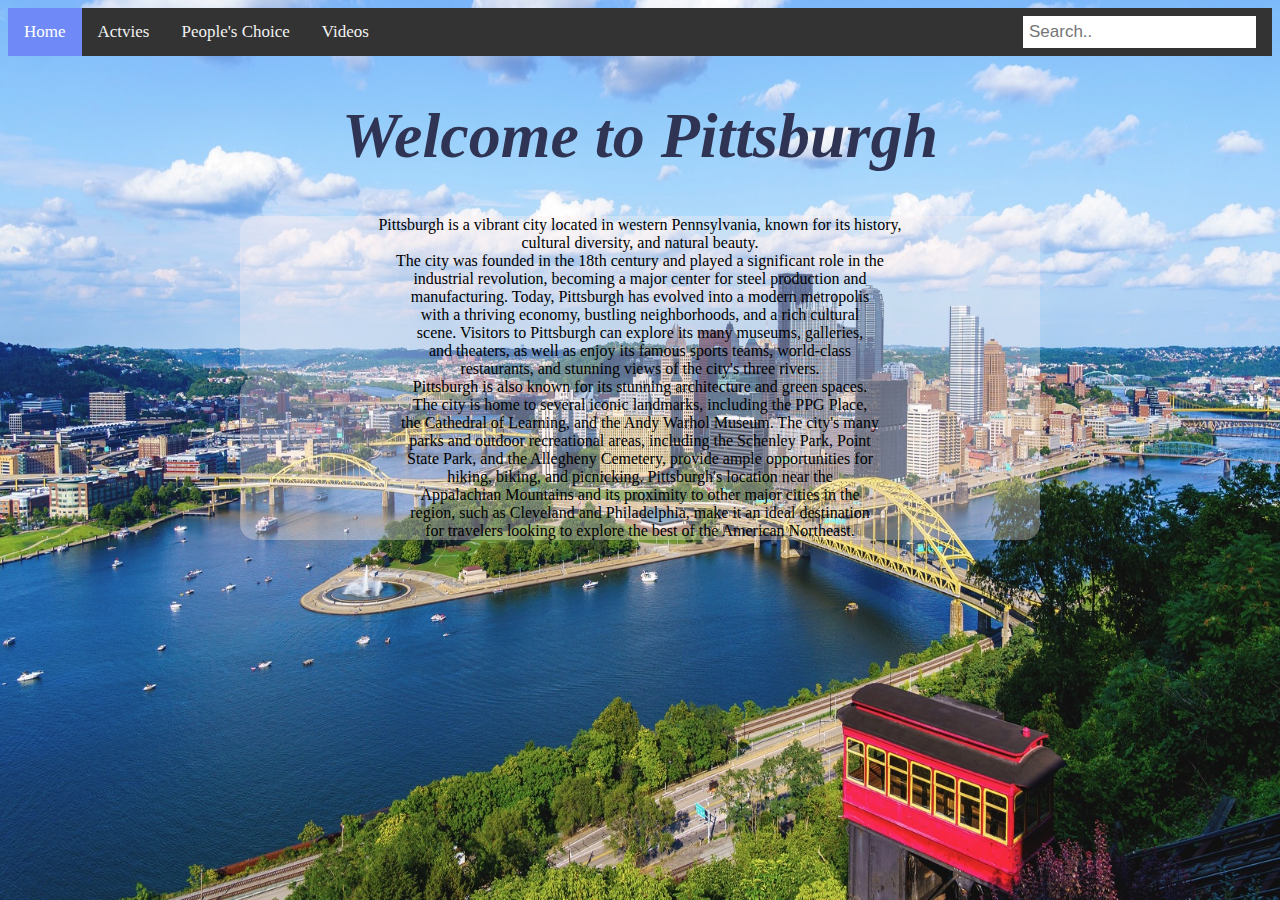
<file: workshop/tourist_bureau/index.html>
<!DOCTYPE html>
<html lang="en">
  <head>
    <meta charset="UTF-8" />
    <meta http-equiv="X-UA-Compatible" content="IE=edge" />
    <meta name="viewport" content="width=device-width, initial-scale=1.0" />
    <title>Tourist Zone</title>
    <link rel="stylesheet" href="css/styles.css" />
  </head>
  <body>
    <header>
      <div class="topnav">
        <a class="active" href="index.html">Home</a>
        <a href="activies.html">Actvies</a>
        <a href="peopleschoice.html">People's Choice</a>
        <a href="videos.html">Videos</a>
        <input type="text" placeholder="Search.." />
      </div>
      <style>
        body {
          background-image: url(image/city-of-pittsburgh.jpg);
          background-attachment: fixed;
          background-size: 100% 100%;
        }
      </style>
    </header>
    <div>

        <div class="container" >
    
            <main>
            
              <h1 class="title" align="center">Welcome to Pittsburgh</h1>
        
              <p class="para1" align="center">
                Pittsburgh is a vibrant city located in western Pennsylvania, known for
                its history, <br> cultural diversity, and natural beauty. <br> The city was
                founded in the 18th century and played a significant role in the <br>
                industrial revolution, becoming a major center for steel production and <br>
                manufacturing. Today, Pittsburgh has evolved into a modern metropolis <br>
                with a thriving economy, bustling neighborhoods, and a rich cultural <br>
                scene. Visitors to Pittsburgh can explore its many museums, galleries, <br>
                and theaters, as well as enjoy its famous sports teams, world-class <br>
                restaurants, and stunning views of the city's three rivers. <br>
              </p>
              <p class="para2" align="center">
                Pittsburgh is also known for its stunning architecture and green spaces. <br>
                The city is home to several iconic landmarks, including the PPG Place, <br>
                the Cathedral of Learning, and the Andy Warhol Museum. The city's many <br>
                parks and outdoor recreational areas, including the Schenley Park, Point <br>
                State Park, and the Allegheny Cemetery, provide ample opportunities for <br>
                hiking, biking, and picnicking. Pittsburgh's location near the <br>
                Appalachian Mountains and its proximity to other major cities in the <br>
                region, such as Cleveland and Philadelphia, make it an ideal destination <br>
                for travelers looking to explore the best of the American Northeast. <br>
              </p>
            </main>
        </div>
    </div>
  </body>
</html>
</file>
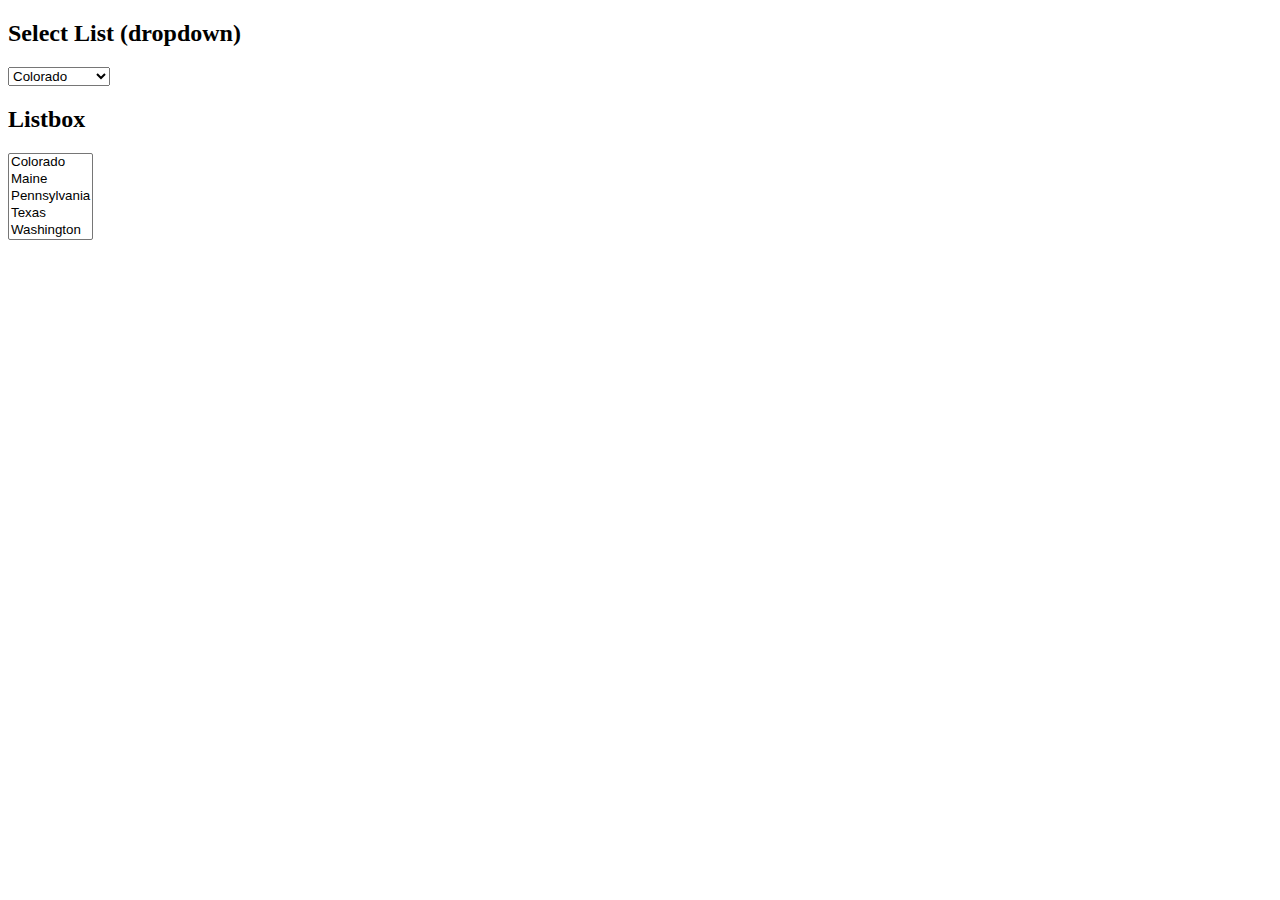
<file: examples/3-3_select_list.html>
<!DOCTYPE html>
<html lang="en">

<head>
    <meta charset="UTF-8">
    <meta http-equiv="X-UA-Compatible" content="IE=edge">
    <meta name="viewport" content="width=device-width, initial-scale=1.0">
    <title>Select List</title>
</head>

<body>
    <h2>Select List (dropdown)</h2>
    <select id="statesList" name="states">
        <option value="CO">Colorado</option>
        <option value="ME">Maine</option>
        <option value="PA">Pennsylvania</option>
        <option value="TX">Texas</option>
        <option value="WA">Washington</option>
    </select>


    <h2>Listbox</h2>
    <select id="statesList" name="states" size="5">
        <option value="CO">Colorado</option>
        <option value="ME">Maine</option>
        <option value="PA">Pennsylvania</option>
        <option value="TX">Texas</option>
        <option value="WA">Washington</option>
    </select>

</body>

</html>
</file>
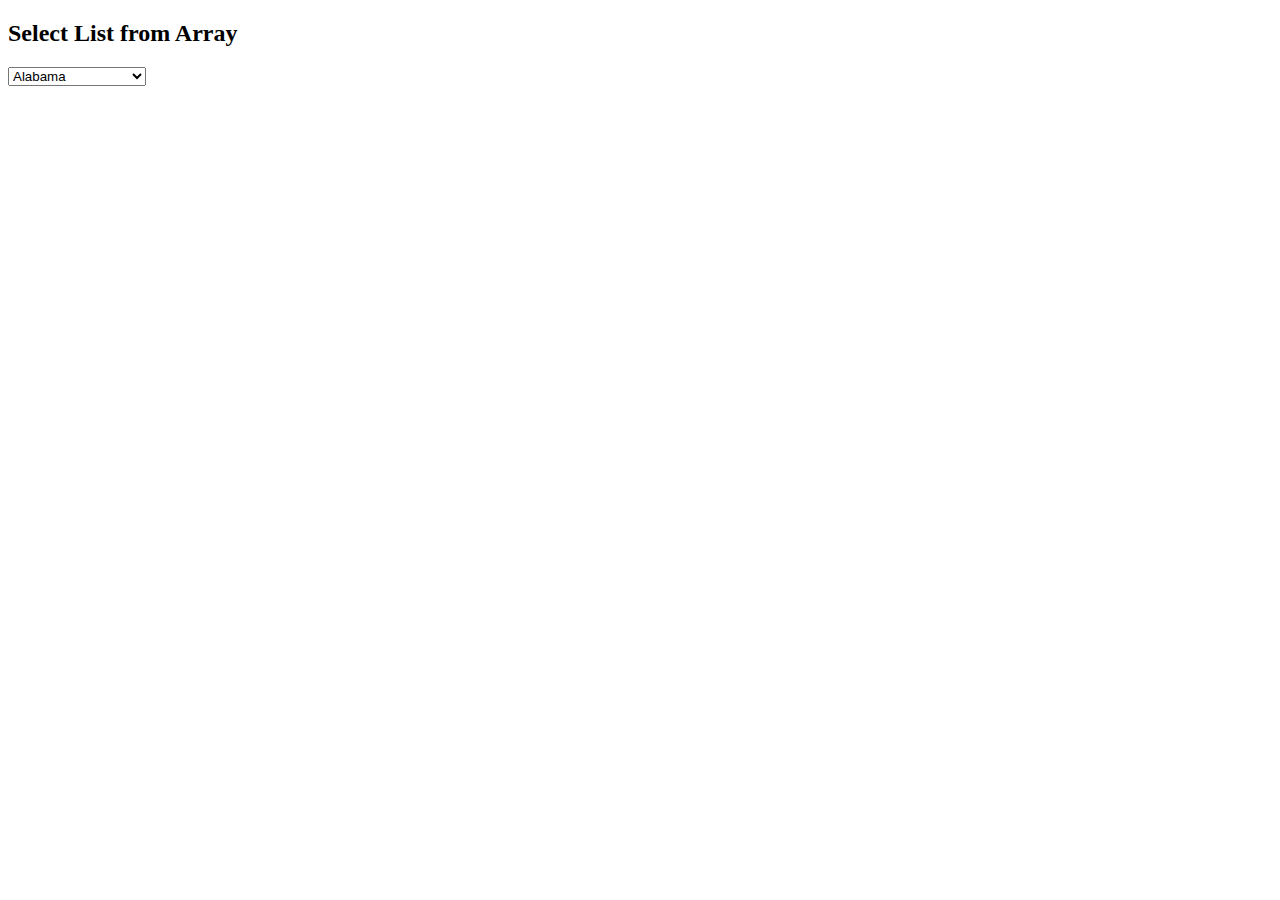
<file: examples/3-4_selectio_list_from_array_copy.html>
<!DOCTYPE html>
<html lang="en">

<head>
    <meta charset="UTF-8">
    <meta http-equiv="X-UA-Compatible" content="IE=edge">
    <meta name="viewport" content="width=device-width, initial-scale=1.0">
    <title>Select List</title>
</head>

<body>
    <h2>Select List from Array</h2>
    <select id="states-list" name="states">
    </select>

    <script>
        let statesList = document.getElementById("states-list");
        const states = [
            { name: 'Alabama', abbrev: 'AL' },
            { name: 'Alaska', abbrev: 'AK' },
            { name: 'American Samoa', abbrev: 'AS' },
            { name: 'Arizona', abbrev: 'AZ' },
            { name: 'Arkansas', abbrev: 'AR' },
            { name: 'California', abbrev: 'CA' },
            { name: 'Colorado', abbrev: 'CO' },
            { name: 'Connecticut', abbrev: 'CT' },
            { name: 'Delaware', abbrev: 'DE' },
            { name: 'District of Columbia', abbrev: 'DC' },
            { name: 'Florida', abbrev: 'FL' },
            { name: 'Georgia', abbrev: 'GA' },
            { name: 'Guam', abbrev: 'GU' },
            { name: 'Hawaii', abbrev: 'HI' },
            { name: 'Idaho', abbrev: 'ID' },
            { name: 'Illinois', abbrev: 'IL' },
            { name: 'Indiana', abbrev: 'IN' },
            { name: 'Iowa', abbrev: 'IA' },
            { name: 'Kansas', abbrev: 'KS' },
            { name: 'Kentucky', abbrev: 'KY' },
            { name: 'Louisiana', abbrev: 'LA' },
            { name: 'Maine', abbrev: 'ME' },
            { name: 'Maryland', abbrev: 'MD' },
            { name: 'Massachusetts', abbrev: 'MA' },
            { name: 'Michigan', abbrev: 'MI' },
            { name: 'Minnesota', abbrev: 'MN' },
            { name: 'Mississippi', abbrev: 'MS' },
            { name: 'Missouri', abbrev: 'MO' },
            { name: 'Montana', abbrev: 'MT' },
            { name: 'Nebraska', abbrev: 'NE' },
            { name: 'Nevada', abbrev: 'NV' },
            { name: 'New Hampshire', abbrev: 'NH' },
            { name: 'New Jersey', abbrev: 'NJ' },
            { name: 'New Mexico', abbrev: 'NM' },
            { name: 'New York', abbrev: 'NY' },
            { name: 'North Carolina', abbrev: 'NC' },
            { name: 'North Dakota', abbrev: 'ND' },
            { name: 'Ohio', abbrev: 'OH' },
            { name: 'Oklahoma', abbrev: 'OK' },
            { name: 'Oregon', abbrev: 'OR' },
            { name: 'Pennsylvania', abbrev: 'PA' },
            { name: 'Puerto Rico', abbrev: 'PR' },
            { name: 'Rhode Island', abbrev: 'RI' },
            { name: 'South Carolina', abbrev: 'SC' },
            { name: 'South Dakota', abbrev: 'SD' },
            { name: 'Tennessee', abbrev: 'TN' },
            { name: 'Texas', abbrev: 'TX' },
            { name: 'Utah', abbrev: 'UT' },
            { name: 'Vermont', abbrev: 'VT' },
            { name: 'Virgin Islands', abbrev: 'VI' },
            { name: 'Virginia', abbrev: 'VA' },
            { name: 'Washington', abbrev: 'WA' },
            { name: 'West Virginia', abbrev: 'WV' },
            { name: 'Wisconsin', abbrev: 'WI' },
            { name: 'Wyoming', abbrev: 'WY' },
        ];
        for (const state of states) {
            // let option = document.createElement("option");
            // option.value = state.abbrev;
            // option.textContent = state.name;
            
            //OR    
            let option = new Option(state.name, state.abbrev)
            
            statesList.appendChild(option);
        }

    </script>


</body>

</html>
</file>
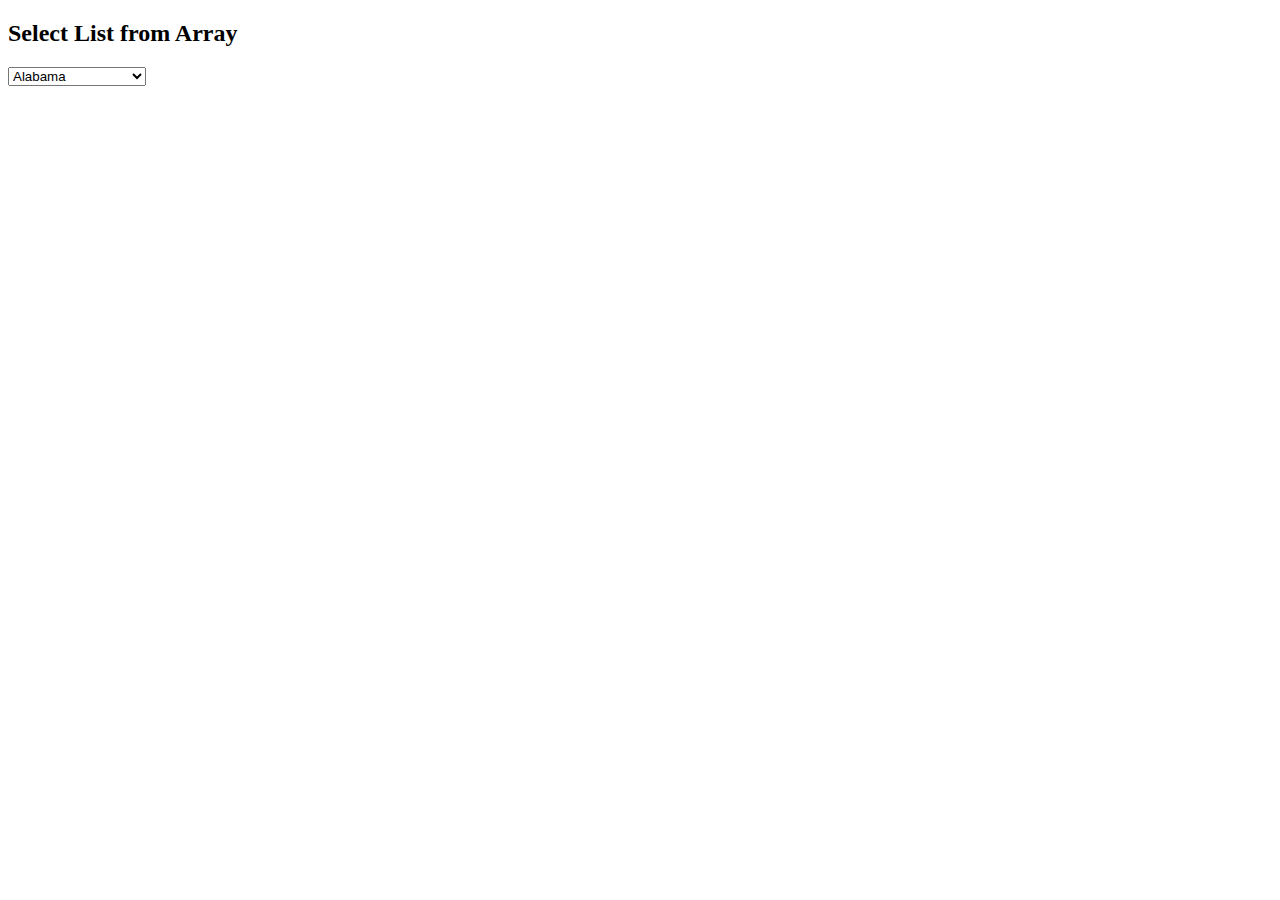
<file: examples/3-6_select_list_from_array_better_design.html>
<!DOCTYPE html>
<html lang="en">

<head>
    <meta charset="UTF-8">
    <meta http-equiv="X-UA-Compatible" content="IE=edge">
    <meta name="viewport" content="width=device-width, initial-scale=1.0">
    <title>Select List</title>
</head>

<body>
    <h2>Select List from Array</h2>
    <select id="states-list" name="states">
    </select>

    <script>

        function loadStatesList() {
            let statesList = document.getElementById("states-list");
            const states = [
                { name: 'Alabama', abbrev: 'AL' },
                { name: 'Alaska', abbrev: 'AK' },
                { name: 'American Samoa', abbrev: 'AS' },
                { name: 'Arizona', abbrev: 'AZ' },
                { name: 'Arkansas', abbrev: 'AR' },
                { name: 'California', abbrev: 'CA' },
                { name: 'Colorado', abbrev: 'CO' },
                { name: 'Connecticut', abbrev: 'CT' },
                { name: 'Delaware', abbrev: 'DE' },
                { name: 'District of Columbia', abbrev: 'DC' },
                { name: 'Florida', abbrev: 'FL' },
                { name: 'Georgia', abbrev: 'GA' },
                { name: 'Guam', abbrev: 'GU' },
                { name: 'Hawaii', abbrev: 'HI' },
                { name: 'Idaho', abbrev: 'ID' },
                { name: 'Illinois', abbrev: 'IL' },
                { name: 'Indiana', abbrev: 'IN' },
                { name: 'Iowa', abbrev: 'IA' },
                { name: 'Kansas', abbrev: 'KS' },
                { name: 'Kentucky', abbrev: 'KY' },
                { name: 'Louisiana', abbrev: 'LA' },
                { name: 'Maine', abbrev: 'ME' },
                { name: 'Maryland', abbrev: 'MD' },
                { name: 'Massachusetts', abbrev: 'MA' },
                { name: 'Michigan', abbrev: 'MI' },
                { name: 'Minnesota', abbrev: 'MN' },
                { name: 'Mississippi', abbrev: 'MS' },
                { name: 'Missouri', abbrev: 'MO' },
                { name: 'Montana', abbrev: 'MT' },
                { name: 'Nebraska', abbrev: 'NE' },
                { name: 'Nevada', abbrev: 'NV' },
                { name: 'New Hampshire', abbrev: 'NH' },
                { name: 'New Jersey', abbrev: 'NJ' },
                { name: 'New Mexico', abbrev: 'NM' },
                { name: 'New York', abbrev: 'NY' },
                { name: 'North Carolina', abbrev: 'NC' },
                { name: 'North Dakota', abbrev: 'ND' },
                { name: 'Ohio', abbrev: 'OH' },
                { name: 'Oklahoma', abbrev: 'OK' },
                { name: 'Oregon', abbrev: 'OR' },
                { name: 'Pennsylvania', abbrev: 'PA' },
                { name: 'Puerto Rico', abbrev: 'PR' },
                { name: 'Rhode Island', abbrev: 'RI' },
                { name: 'South Carolina', abbrev: 'SC' },
                { name: 'South Dakota', abbrev: 'SD' },
                { name: 'Tennessee', abbrev: 'TN' },
                { name: 'Texas', abbrev: 'TX' },
                { name: 'Utah', abbrev: 'UT' },
                { name: 'Vermont', abbrev: 'VT' },
                { name: 'Virgin Islands', abbrev: 'VI' },
                { name: 'Virginia', abbrev: 'VA' },
                { name: 'Washington', abbrev: 'WA' },
                { name: 'West Virginia', abbrev: 'WV' },
                { name: 'Wisconsin', abbrev: 'WI' },
                { name: 'Wyoming', abbrev: 'WY' },
            ];
            for (const state of states) {
                // let option = document.createElement("option");
                // option.value = state.abbrev;
                // option.textContent = state.name;

                //OR    
                let option = new Option(state.name, state.abbrev)

                statesList.appendChild(option);
            }
        }

        loadStatesList();

    </script>


</body>

</html>
</file>
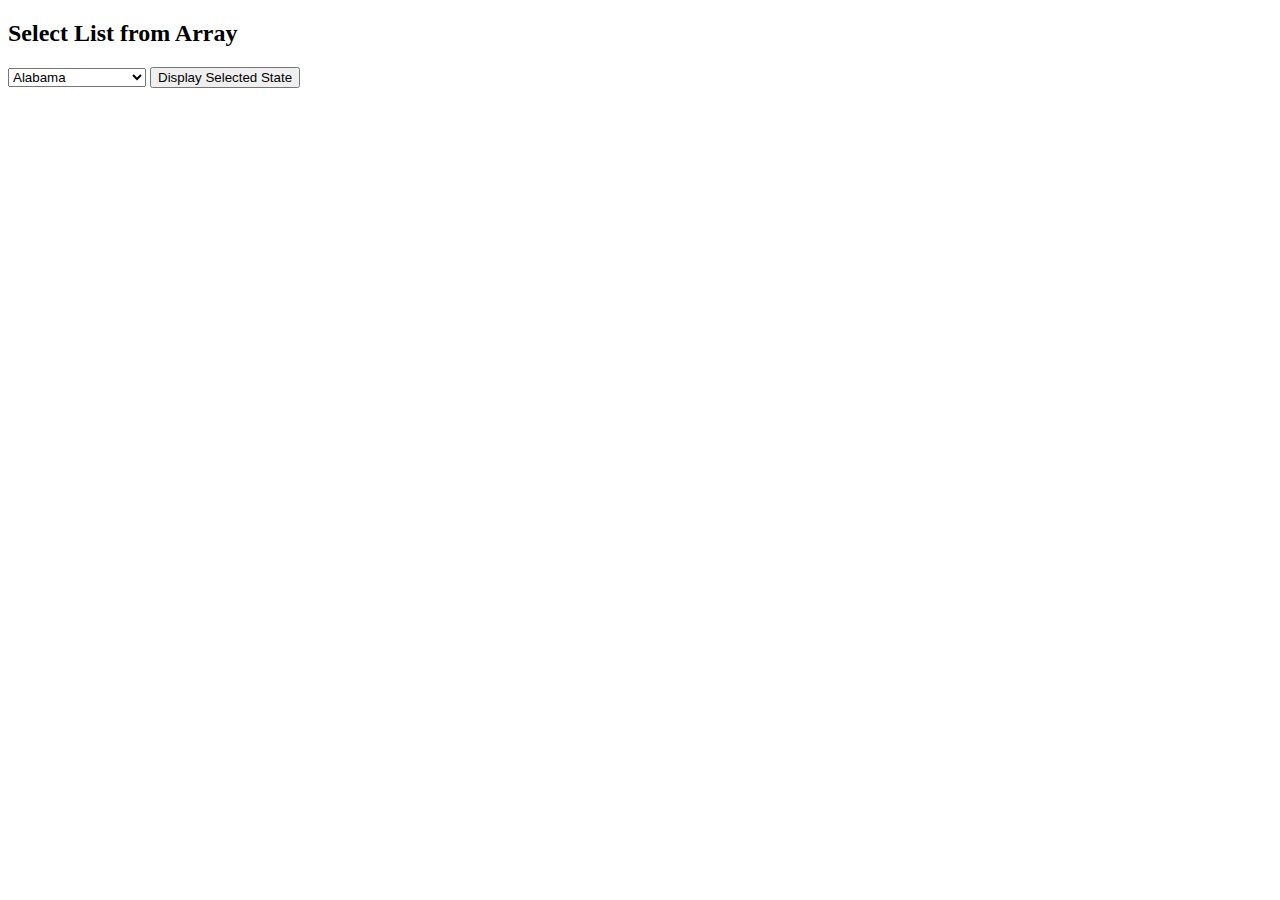
<file: examples/3-8_determining_option_select.html>
<!DOCTYPE html>
<html lang="en">
  <head>
    <meta charset="UTF-8" />
    <meta http-equiv="X-UA-Compatible" content="IE=edge" />
    <meta name="viewport" content="width=device-width, initial-scale=1.0" />
    <title>Select List</title>
  </head>

  <body>
    <h2>Select List from Array</h2>
    <select id="states-list" name="states"></select>
    <button onclick="displaySelectedState();">Display Selected State</button>
    <p id="message-paragraph"></p>

    <script>
      function loadStatesList() {
        const statesList = document.getElementById("states-list");
        const states = [
          { name: "Alabama", abbrev: "AL" },
          { name: "Alaska", abbrev: "AK" },
          { name: "American Samoa", abbrev: "AS" },
          { name: "Arizona", abbrev: "AZ" },
          { name: "Arkansas", abbrev: "AR" },
          { name: "California", abbrev: "CA" },
          { name: "Colorado", abbrev: "CO" },
          { name: "Connecticut", abbrev: "CT" },
          { name: "Delaware", abbrev: "DE" },
          { name: "District of Columbia", abbrev: "DC" },
          { name: "Florida", abbrev: "FL" },
          { name: "Georgia", abbrev: "GA" },
          { name: "Guam", abbrev: "GU" },
          { name: "Hawaii", abbrev: "HI" },
          { name: "Idaho", abbrev: "ID" },
          { name: "Illinois", abbrev: "IL" },
          { name: "Indiana", abbrev: "IN" },
          { name: "Iowa", abbrev: "IA" },
          { name: "Kansas", abbrev: "KS" },
          { name: "Kentucky", abbrev: "KY" },
          { name: "Louisiana", abbrev: "LA" },
          { name: "Maine", abbrev: "ME" },
          { name: "Maryland", abbrev: "MD" },
          { name: "Massachusetts", abbrev: "MA" },
          { name: "Michigan", abbrev: "MI" },
          { name: "Minnesota", abbrev: "MN" },
          { name: "Mississippi", abbrev: "MS" },
          { name: "Missouri", abbrev: "MO" },
          { name: "Montana", abbrev: "MT" },
          { name: "Nebraska", abbrev: "NE" },
          { name: "Nevada", abbrev: "NV" },
          { name: "New Hampshire", abbrev: "NH" },
          { name: "New Jersey", abbrev: "NJ" },
          { name: "New Mexico", abbrev: "NM" },
          { name: "New York", abbrev: "NY" },
          { name: "North Carolina", abbrev: "NC" },
          { name: "North Dakota", abbrev: "ND" },
          { name: "Ohio", abbrev: "OH" },
          { name: "Oklahoma", abbrev: "OK" },
          { name: "Oregon", abbrev: "OR" },
          { name: "Pennsylvania", abbrev: "PA" },
          { name: "Puerto Rico", abbrev: "PR" },
          { name: "Rhode Island", abbrev: "RI" },
          { name: "South Carolina", abbrev: "SC" },
          { name: "South Dakota", abbrev: "SD" },
          { name: "Tennessee", abbrev: "TN" },
          { name: "Texas", abbrev: "TX" },
          { name: "Utah", abbrev: "UT" },
          { name: "Vermont", abbrev: "VT" },
          { name: "Virgin Islands", abbrev: "VI" },
          { name: "Virginia", abbrev: "VA" },
          { name: "Washington", abbrev: "WA" },
          { name: "West Virginia", abbrev: "WV" },
          { name: "Wisconsin", abbrev: "WI" },
          { name: "Wyoming", abbrev: "WY" },
        ];
        for (const state of states) {
          // let option = document.createElement("option");
          // option.value = state.abbrev;
          // option.textContent = state.name;

          //OR
          let option = new Option(state.name, state.abbrev);
          let p = document.createElement("p");

          statesList.appendChild(option);
        }
      }

      function displaySelectedState() {
        const statesList = document.getElementById("states-list");
        const messageParagraph = document.querySelector("#message-paragraph");
        messageParagraph.innerText = statesList.value;
      }

      loadStatesList();
    </script>
  </body>
</html>
</file>
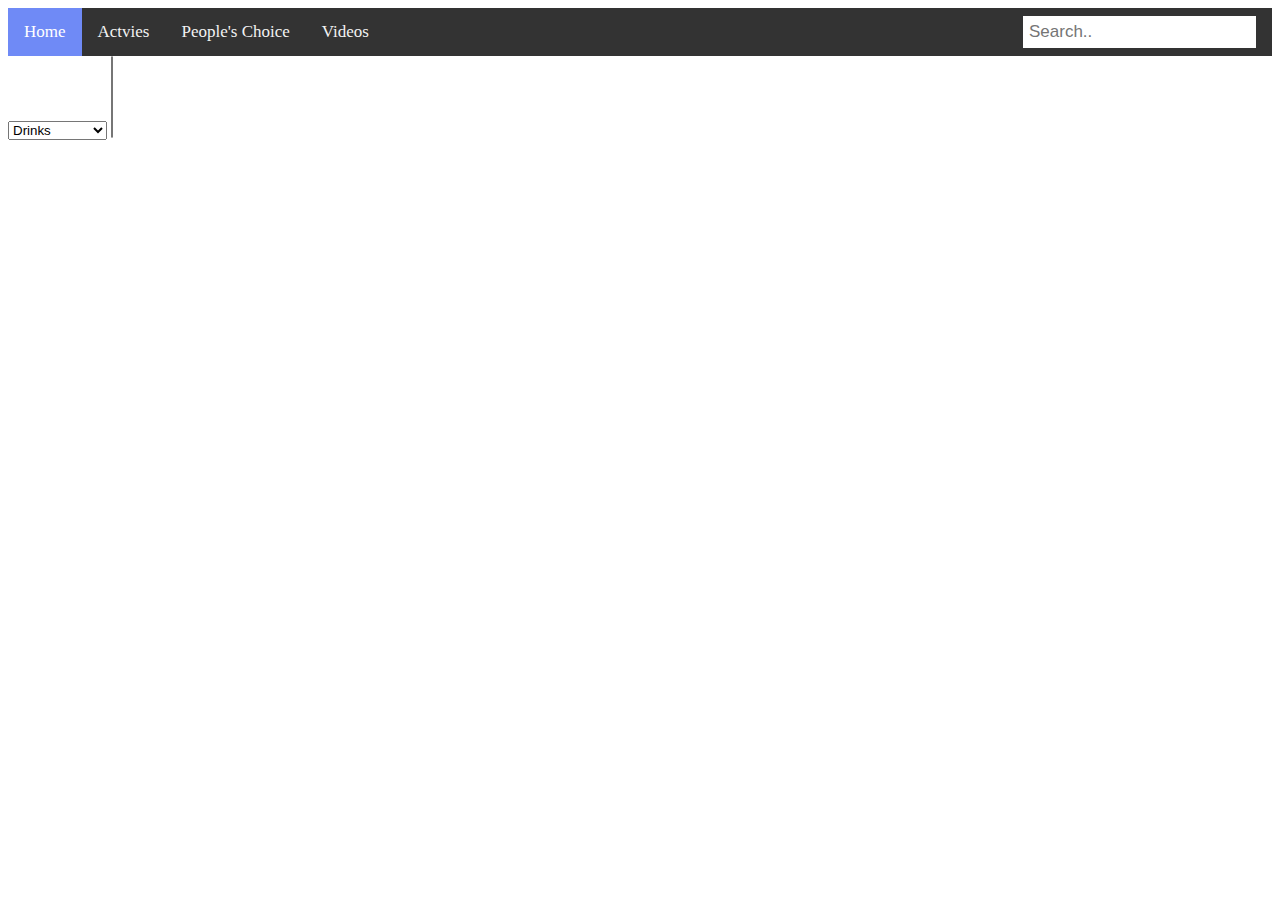
<file: workshop/tourist_bureau/activies.html>
<!DOCTYPE html>
<html lang="en">
  <head>
    <meta charset="UTF-8" />
    <meta http-equiv="X-UA-Compatible" content="IE=edge" />
    <meta name="viewport" content="width=device-width, initial-scale=1.0" />
    <title>Tourist Zone</title>
    <link rel="stylesheet" href="css/styles.css" />

  </head>
  <body>
    <header>
      <div class="topnav">
        <a class="active" href="index.html">Home</a>
        <a href="activies.html">Actvies</a>
        <a href="peopleschoice.html">People's Choice</a>
        <a href="videos.html">Videos</a>
        <input type="text" placeholder="Search.." />
      </div>
    </header>

    <div class="container">
      <main>
        <select id="category-list" onchange="">
          <option value="adventures">Drinks</option>
          <option value="artsAndCrafts">Arts & Craft</option>
          <option value="museums">Museums</option>
          <option value="wineTasting">Wine Tasting</option>
          <option value="other">Other</option>
        </select>

        <select id="" size="5"></select>
      </main>
    </div>
  </body>
</html>
</file>
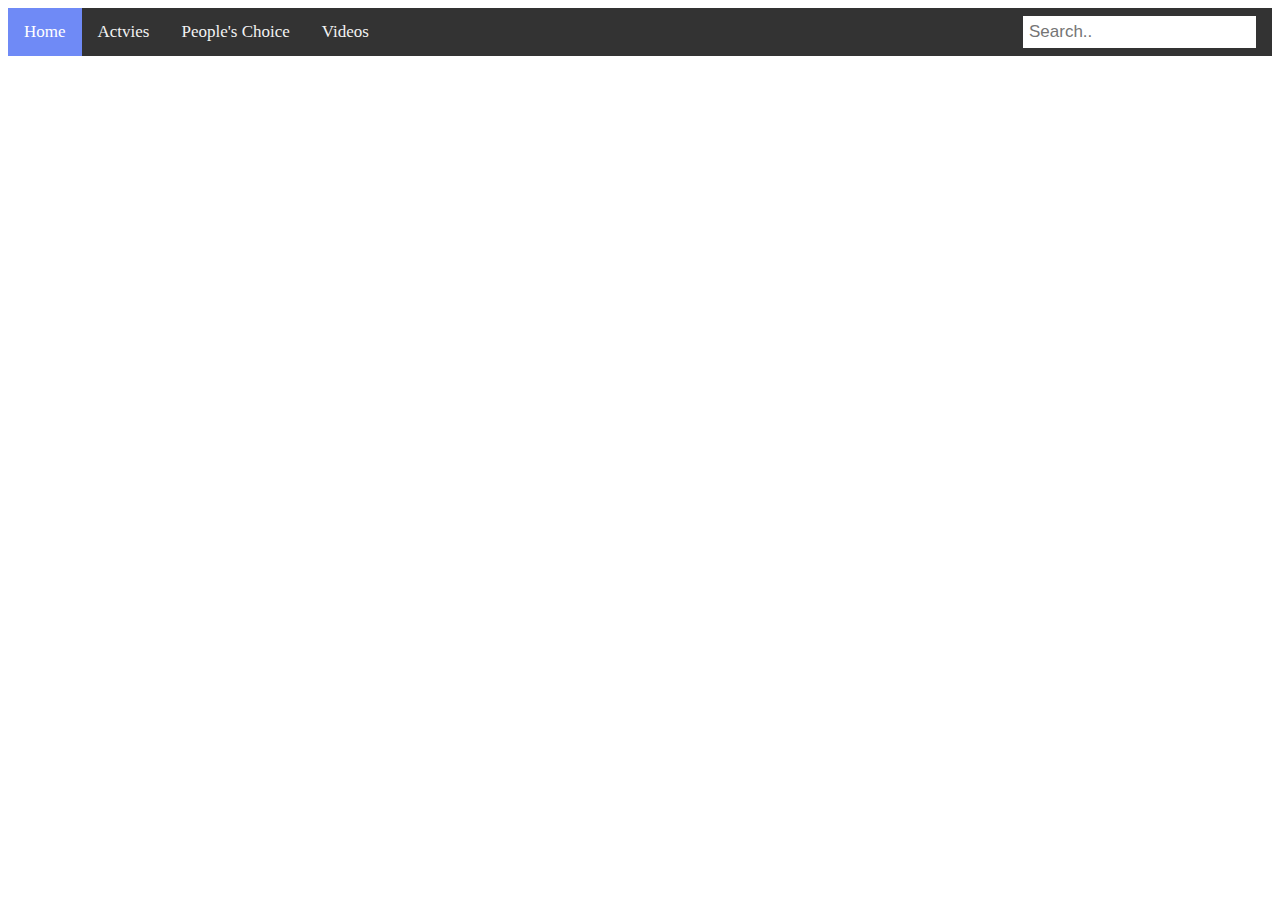
<file: workshop/tourist_bureau/peopleschoice.html>
<!DOCTYPE html>
<html lang="en">
  <head>
    <meta charset="UTF-8" />
    <meta http-equiv="X-UA-Compatible" content="IE=edge" />
    <meta name="viewport" content="width=device-width, initial-scale=1.0" />
    <title>Tourist Zone</title>
    <link rel="stylesheet" href="css/styles.css" />
  </head>
  <body>
    <header>
      <div class="topnav">
        <a class="active" href="index.html">Home</a>
        <a href="activies.html">Actvies</a>
        <a href="peopleschoice.html">People's Choice</a>
        <a href="videos.html">Videos</a>
        <input type="text" placeholder="Search.." />
      </div>
    
    </header>
    
  </body>
</html>
</file>
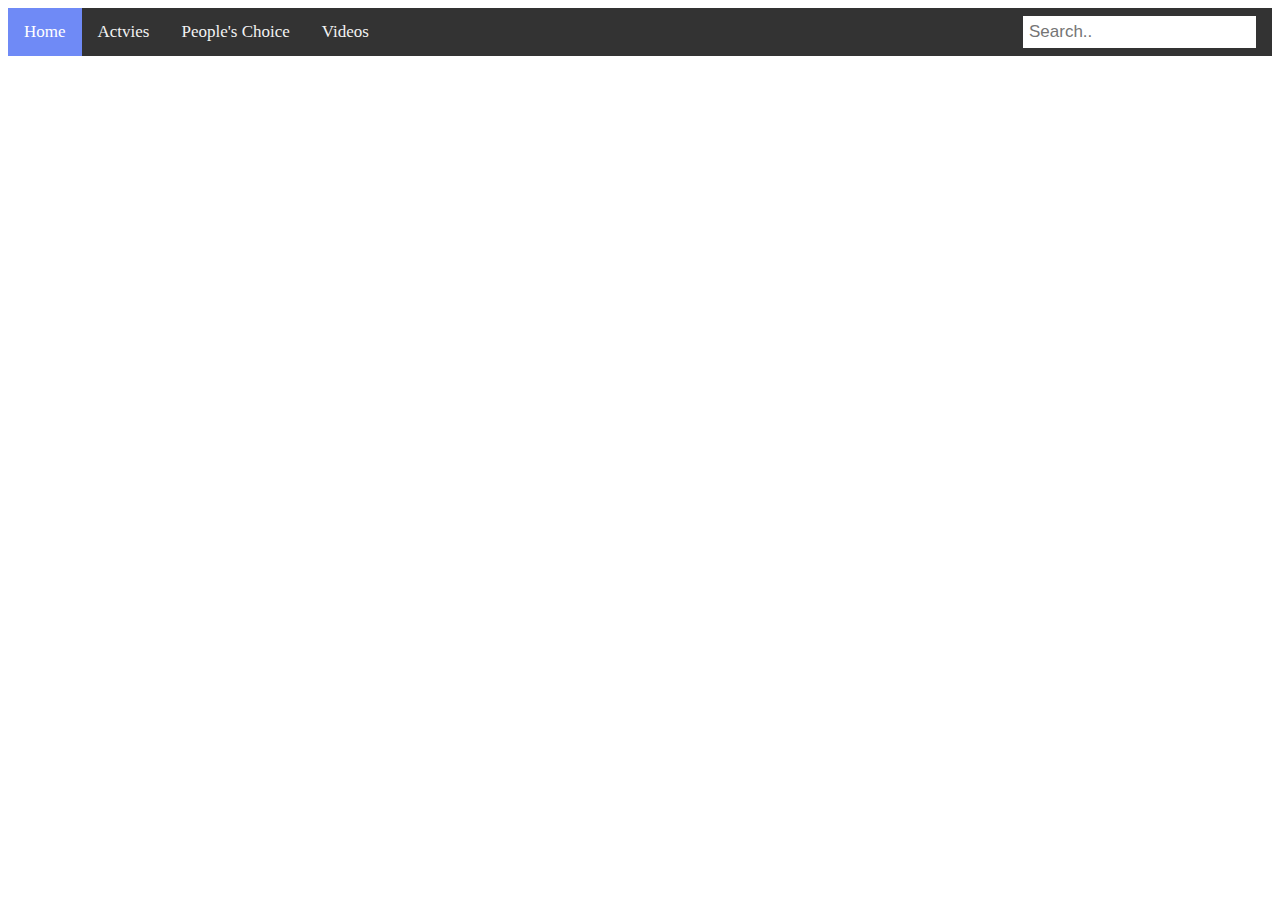
<file: workshop/tourist_bureau/videos.html>
<!DOCTYPE html>
<html lang="en">
  <head>
    <meta charset="UTF-8" />
    <meta http-equiv="X-UA-Compatible" content="IE=edge" />
    <meta name="viewport" content="width=device-width, initial-scale=1.0" />
    <title>Tourist Zone</title>
    <link rel="stylesheet" href="css/styles.css" />
  </head>
  <body>
    <header>
      <div class="topnav">
        <a class="active" href="index.html">Home</a>
        <a href="activies.html">Actvies</a>
        <a href="peopleschoice.html">People's Choice</a>
        <a href="videos.html">Videos</a>
        <input type="text" placeholder="Search.." />
      </div>
   
    </header>
    
  </body>
</html>
</file>
<file: workshop/tourist_bureau/css/styles.css>
.topnav {
  background-color: #333;
  overflow: hidden;
}

.topnav a {
  float: left;
  color: #f2f2f2;
  text-align: center;
  padding: 14px 16px;
  text-decoration: none;
  font-size: 17px;
}

.topnav a:hover {
  background-color: #ddd;
  color: black;
}

.topnav a.active {
  background-color: #6f8af6;
  color: white;
}

.topnav input[type="text"] {
  float: right;
  padding: 6px;
  border: none;
  margin-top: 8px;
  margin-right: 16px;
  font-size: 17px;
}

@media screen and (max-width: 600px) {
  .topnav a, .topnav input[type=text] {
    float: none;
    display: block;
    text-align: left;
    width: 100%;
    margin: 0;
    padding: 14px;
  }
  .topnav input[type=text] {
    border: 1px solid #ccc;
  }
}

.title{
  color: #2f3454;
  font-style: italic;
  font-size: 4em;
  font-family: fantasy;

}

.para1, .para2 {
  background-color: rgba(255, 244, 244, 0.323);
  color: #000;
  font-size: 1em;
  font-family: fantasy;
  margin: auto;
  width: 50em;
  border-radius: 1em;

}
</file>
